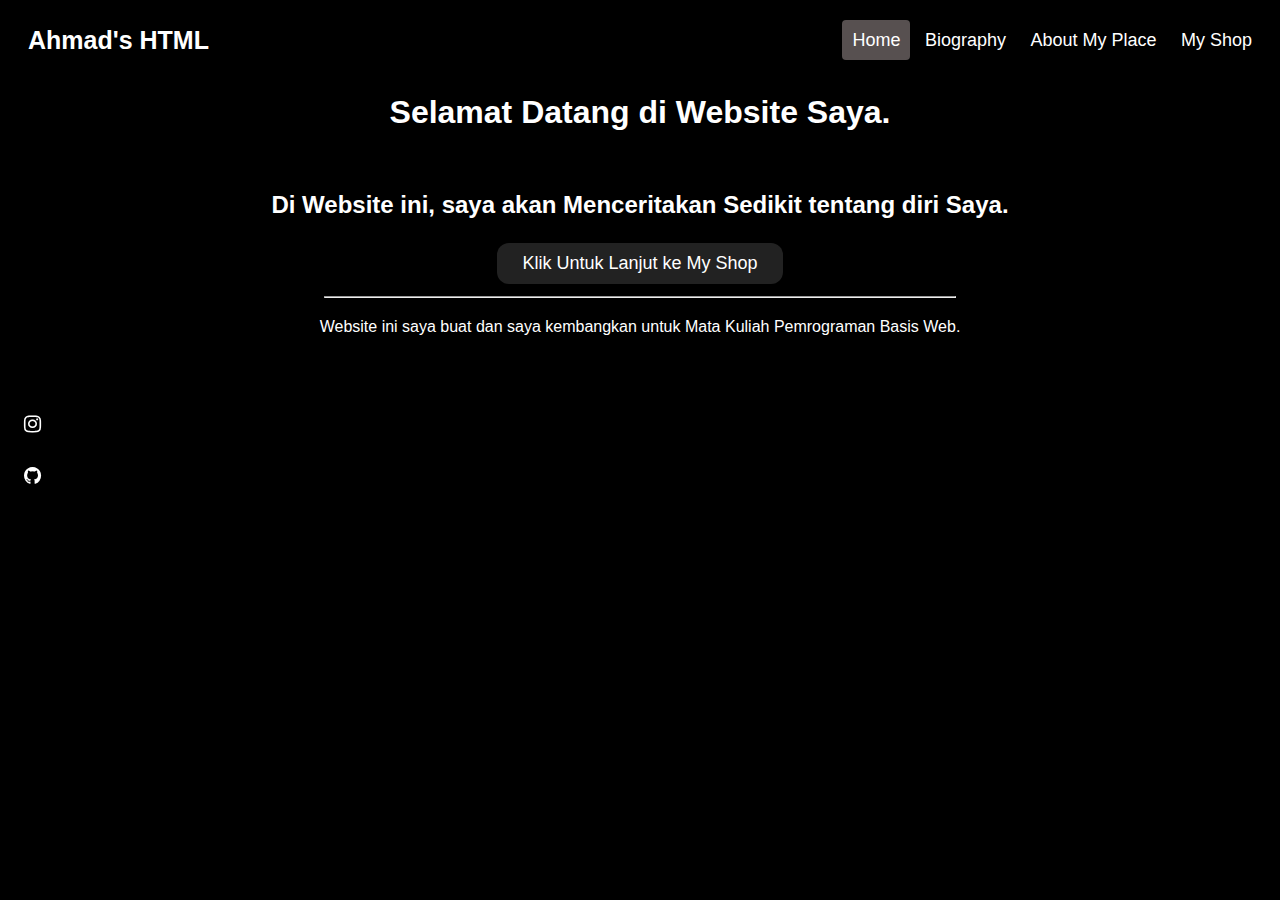
<file: index.html>
<html>
<head>
    <title>Beranda</title>
    <link rel="stylesheet" href="https://cdnjs.cloudflare.com/ajax/libs/font-awesome/4.7.0/css/font-awesome.min.css">
    <link rel="stylesheet" href="style.css">
    <meta name="viewport" content="width=device-width", initial-scale="1.0"></meta>
</head>
<body>
  <!-- Nav Bar -->
    <div class="header">
        <a href="index.html" class="logo">Ahmad's HTML</a>
        <div class="header-right">
          <a class="active" href="index.html">Home</a>
          <a href="biografi.html">Biography</a>
          <a href="place.html">About My Place</a>
          <a href="my_shop.html">My Shop</a>
        </div>
      </div>
      <center>
      <div class="slideupanimation">
      <h1>Selamat Datang di Website Saya.</h1><br>
      
        <h2>Di Website ini, saya akan Menceritakan Sedikit tentang diri Saya.</h2>
        <a href="my_shop.html">
        <button class="button">Klik Untuk Lanjut ke My Shop</button>
        <hr>
        </a>
        <p>Website ini saya buat dan saya kembangkan untuk Mata Kuliah Pemrograman Basis Web.</p>
      </div>
      </center>
      <!-- Icon bar -->
      <div class="icon-bar">
        <a href="https://www.instagram.com/ahd.abd._" class="instagram"><i class="fa fa-instagram"></i></a>
        <a href="https://github.com/abdulist" class="github"><i class="fa fa-github"></i></a>
      </div>
</body>
</html>
</file>
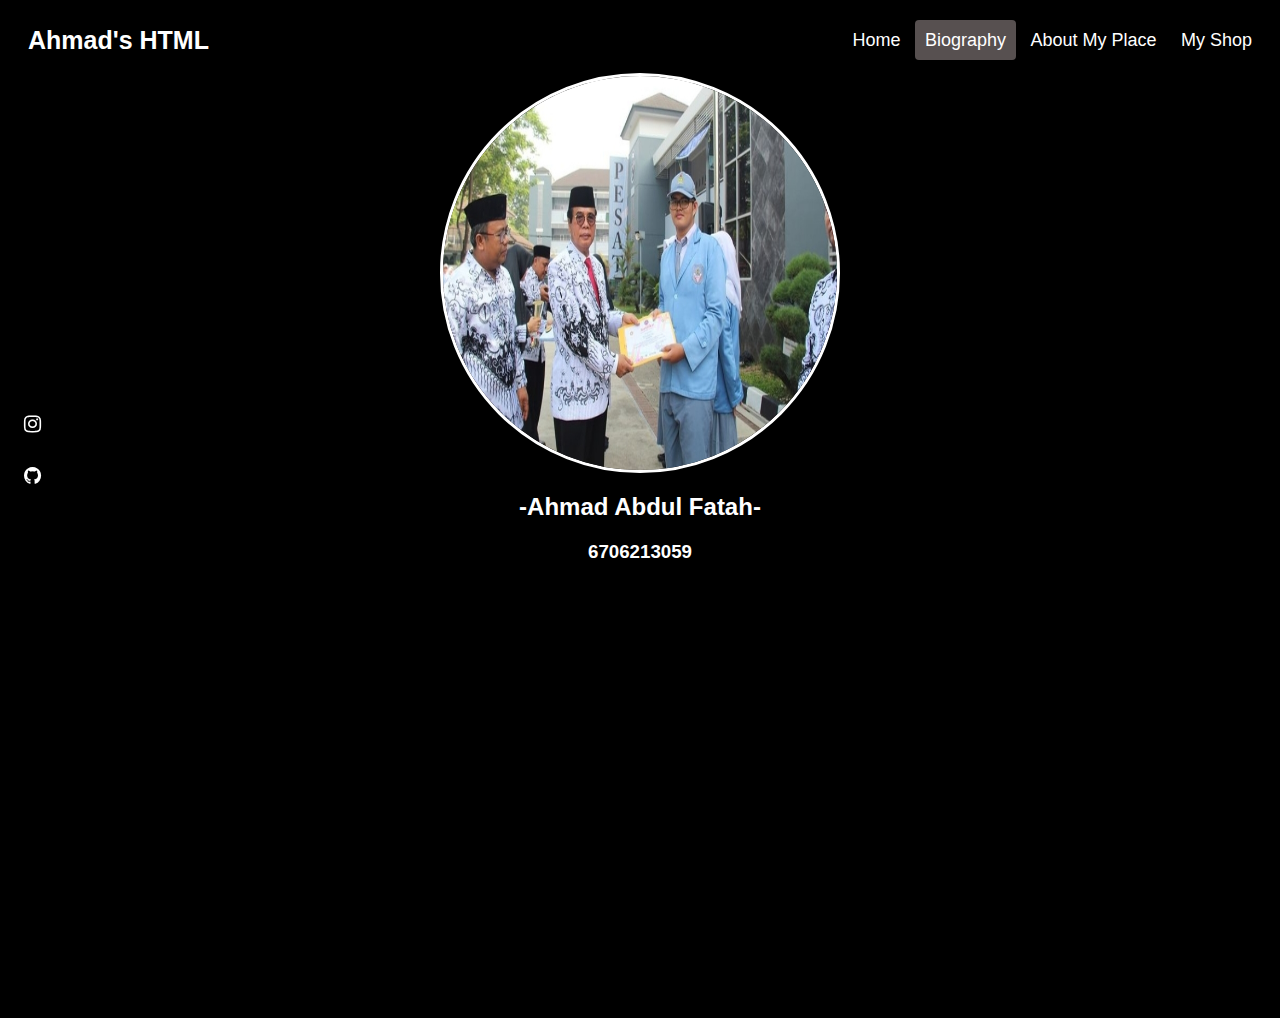
<file: biografi.html>
<html>
<head>
    <title>Biografi</title>
    <link rel="stylesheet" href="https://cdnjs.cloudflare.com/ajax/libs/font-awesome/4.7.0/css/font-awesome.min.css">
    <link rel="stylesheet" href="style.css">
    <meta name="viewport" content="width=device-width", initial-scale="1.0"></meta>
</head>
<body>
    <script src="javascript.js"></script>
  <!-- Nav Bar -->
    <div class="header">
        <a href="index.html" class="logo">Ahmad's HTML</a>
        <div class="header-right">
          <a href="index.html">Home</a>
          <a class="active" href="biografi.html">Biography</a>
          <a href="place.html">About My Place</a>
          <a href="my_shop.html">My Shop</a>
        </div>
      </div>
      <!-- Body -->
      <div class="slideupanimation">
      <center><img class="img-circle" src="img\me.jpg" alt="Ahmad Abdul Fatah">
        <h2>-Ahmad Abdul Fatah-</h2>
        <h3>6706213059</h3>
        <div class="reveal">
        <ul class="grid-container">
        <li class="grid-item">Halo, Perkenalkan nama saya Ahmad Abdul Fatah, NIM 6706213059. Umur saya Sekarang 18 Tahun. Saya lahir di Bogor pada Tanggal 30, Bulan Mei, Tahun 2003.
          saya Kuliah di Telkom University Bandung, jurusan D3 Rekayasa Perangkat Lunak
        </li>
        <li class="grid-item">Saya Mengenal Pemrograman Web semenjak SMA kelas 1, saya Mengikuti kelas Web Design selama 3 Tahun. Saya juga
          pernah mengikuti Lomba Olimpiade TIK Nasional bidang Web Design dan mendapatkan Juara Harapan ke-1</li>
        <li class="grid-item">Harapan saya dalam mempelajari Web Programming dapat lebih memperdalam HTML, CSS, Javascript dan PHP
          Secara Pure
        </li>
        <li class="grid-item">Karena Selama saya belajar 3 Tahun di SMA, saya menggunakan Framework Wordpress, dan hanya Mengetahui
          beberapa Fungsi, atribut, dan Tipe Data.
        </li>
        </ul>
        </div>
      </center>
      </div>
      <!-- Icon bar -->
      <div class="icon-bar">
        <a href="https://www.instagram.com/ahd.abd._" class="instagram"><i class="fa fa-instagram"></i></a>
        <a href="https://github.com/abdulist" class="github"><i class="fa fa-github"></i></a>
      </div>
</body>
</html>
</file>
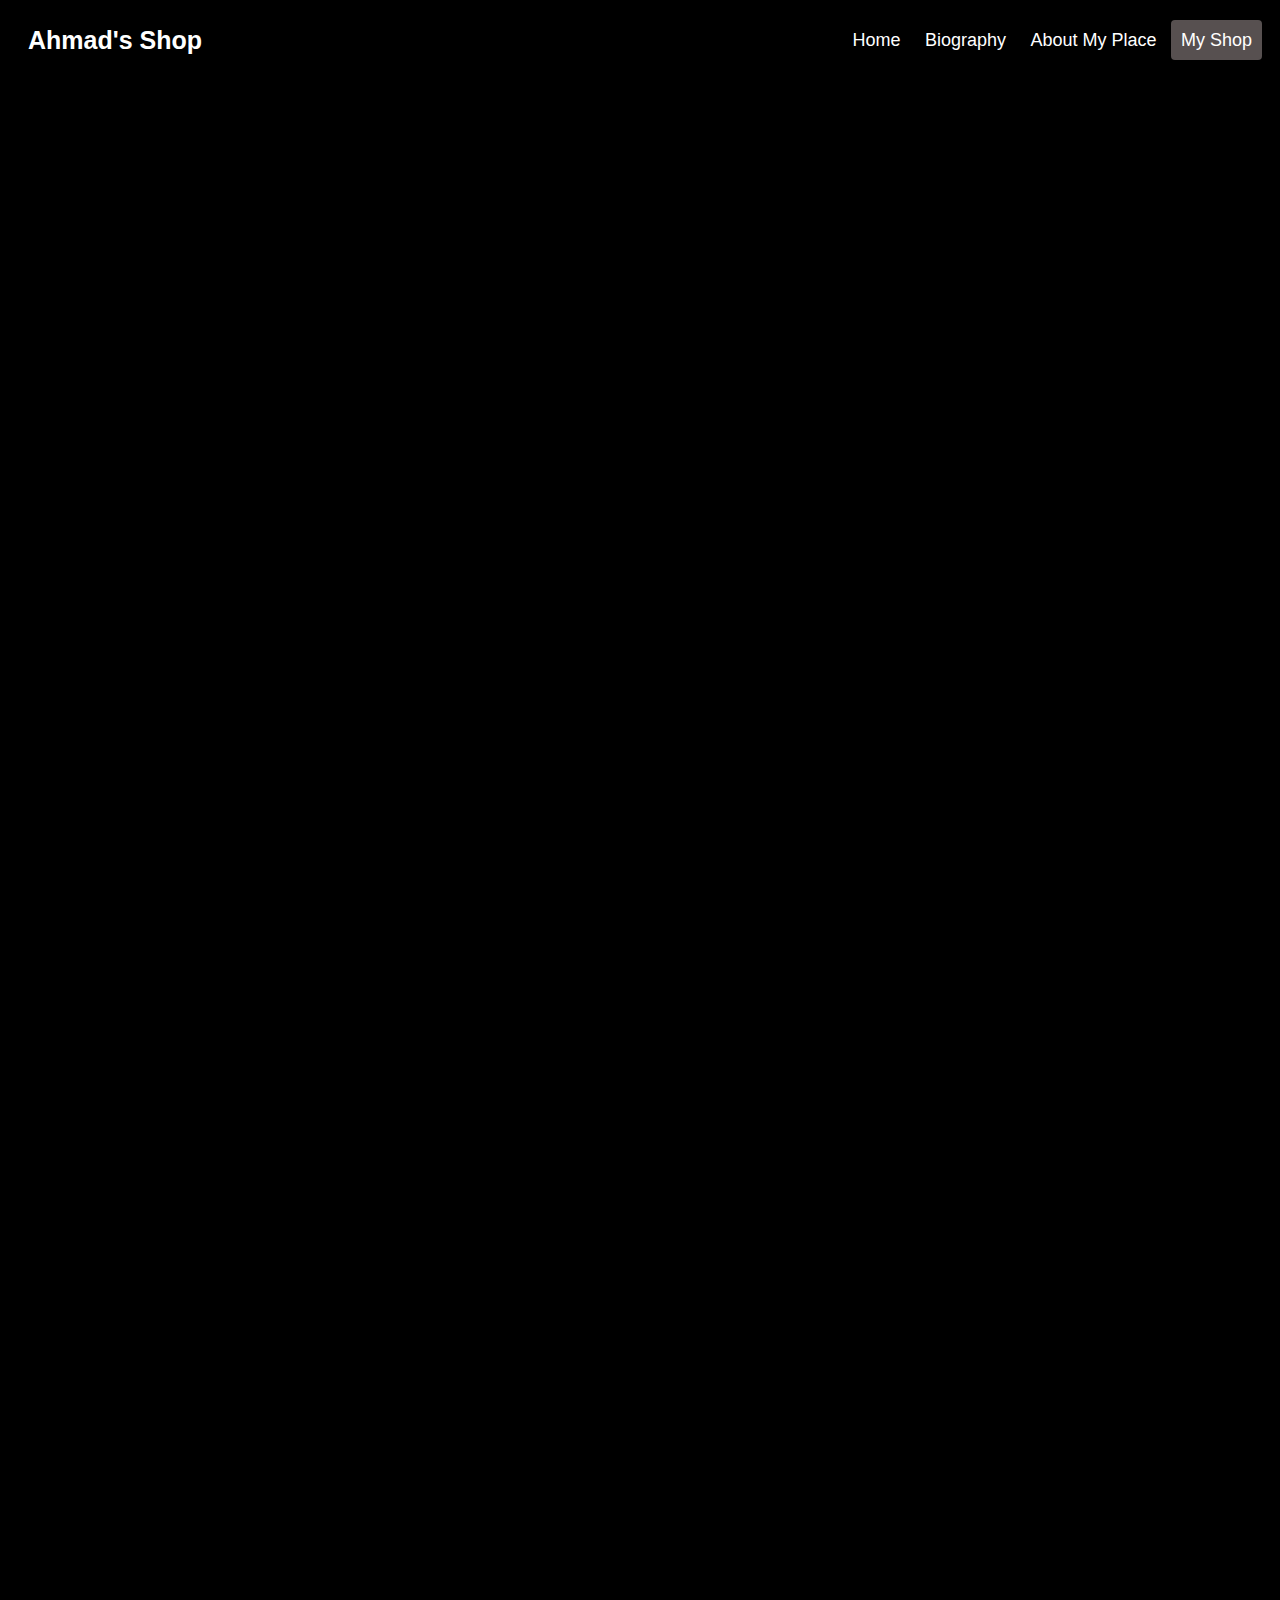
<file: my_shop.html>
<html>
    <head>
        <title>My Shop</title>
        <link rel="stylesheet" href="https://cdnjs.cloudflare.com/ajax/libs/font-awesome/4.7.0/css/font-awesome.min.css">
        <link rel="stylesheet" href="style.css">
        <meta name="viewport" content="width=device-width", initial-scale="1.0"></meta>
    </head>
    <body>
        <script src="javascript.js"></script>
        <!-- Nav Bar -->
    <div class="header">
        <a href="my_shop.html" class="logo">Ahmad's Shop</a>
        <div class="header-right">
          <a href="index.html">Home</a>
          <a href="biografi.html">Biography</a>
          <a href="place.html">About My Place</a>
          <a class="active" href="my_shop.html">My Shop</a>
        </div>
      </div>
      <center>

        <div class="reveal">
        <div class="slideupanimation">
        <div class="columns">
            <ul class="price">
                <li><img src="img/ip13blue.png" class="imgpricing"></li>
              <li class="header">iPhone 13 Pro Max Blue</li>
              <li>Rp 24.000.000,-</li>
              <li>512 GB</li>
              <li>6GB RAM</li>
              <li>Garansi Apple</li>
              <li>Ocean Blue</li>
              <li class="grey"><a href="#" class="button">Beli Sekarang!</a></li>
            </ul>
          </div>
          <div class="columns">
            <ul class="price">
                <li><img src="img/ip13gold.png" class="imgpricing"></li>
              <li class="header">iPhone 13 Pro Max Blue</li>
              <li>Rp 24.000.000,-</li>
              <li>512 GB</li>
              <li>6GB RAM</li>
              <li>Garansi Apple</li>
              <li>Gold</li>
              <li class="grey"><a href="#" class="button">Beli Sekarang!</a></li>
            </ul>
          </div>
          <div class="columns">
            <ul class="price">
                <li><img src="img/ipadprom1.png" class="imgpricing"></li>
              <li class="header">iPad Pro M1</li>
              <li>Rp 26.000.000,-</li>
              <li>512 GB</li>
              <li>6GB RAM</li>
              <li>Garansi Apple</li>
              <li>Grey</li>
              <li class="grey"><a href="#" class="button">Beli Sekarang!</a></li>
            </ul>
          </div>
          </div>
          </div>

        <div class="reveal">
        <div class="slideupanimation">
          <div class="columns">
            <ul class="price">
                <li><img src="img/pc2.png" class="imgpricing"></li>
              <li class="header">PC Rakitan 1</li>
              <li>Rp 31.000.000,-</li>
              <li>SSD NvME 1TB</li>
              <li>32GB RAM DDR4</li>
              <li>NVIDIA RTX 3080Ti</li>
              <li>Intel i9 11900k</li>
              <li class="grey"><a href="#" class="button">Beli Sekarang!</a></li>
            </ul>
          </div>
          <div class="columns">
            <ul class="price">
                <li><img src="img/pc1.png" class="imgpricing"></li>
              <li class="header">PC Rakitan 2</li>
              <li>Rp 27.000.000,-</li>
              <li>SSD NvME 1TB</li>
              <li>32GB RAM DDR4</li>
              <li>AMD Radeon RX 6000</li>
              <li>AMD Ryzen™ 9 5900HX</li>
              <li class="grey"><a href="#" class="button">Beli Sekarang!</a></li>
            </ul>
          </div>
          <div class="columns">
            <ul class="price">
                <li><img src="img/rogzpyg14.png" class="imgpricing"></li>
              <li class="header">ROG Zephyrus G14 GA401IU-HA182R</li>
              <li>Rp 22.999.000,-</li>
              <li>SSD NvME 1TB</li>
              <li>16GB SODIM DDR4</li>
              <li>GTX 1660Ti 6GB</li>
              <li>AMD Ryzen™ 9 4900HS</li>
              <li class="grey"><a href="#" class="button">Beli Sekarang!</a></li>
            </ul>
          </div>
            </div>
        </div>
      </center>
    </body>
</html>
</file>
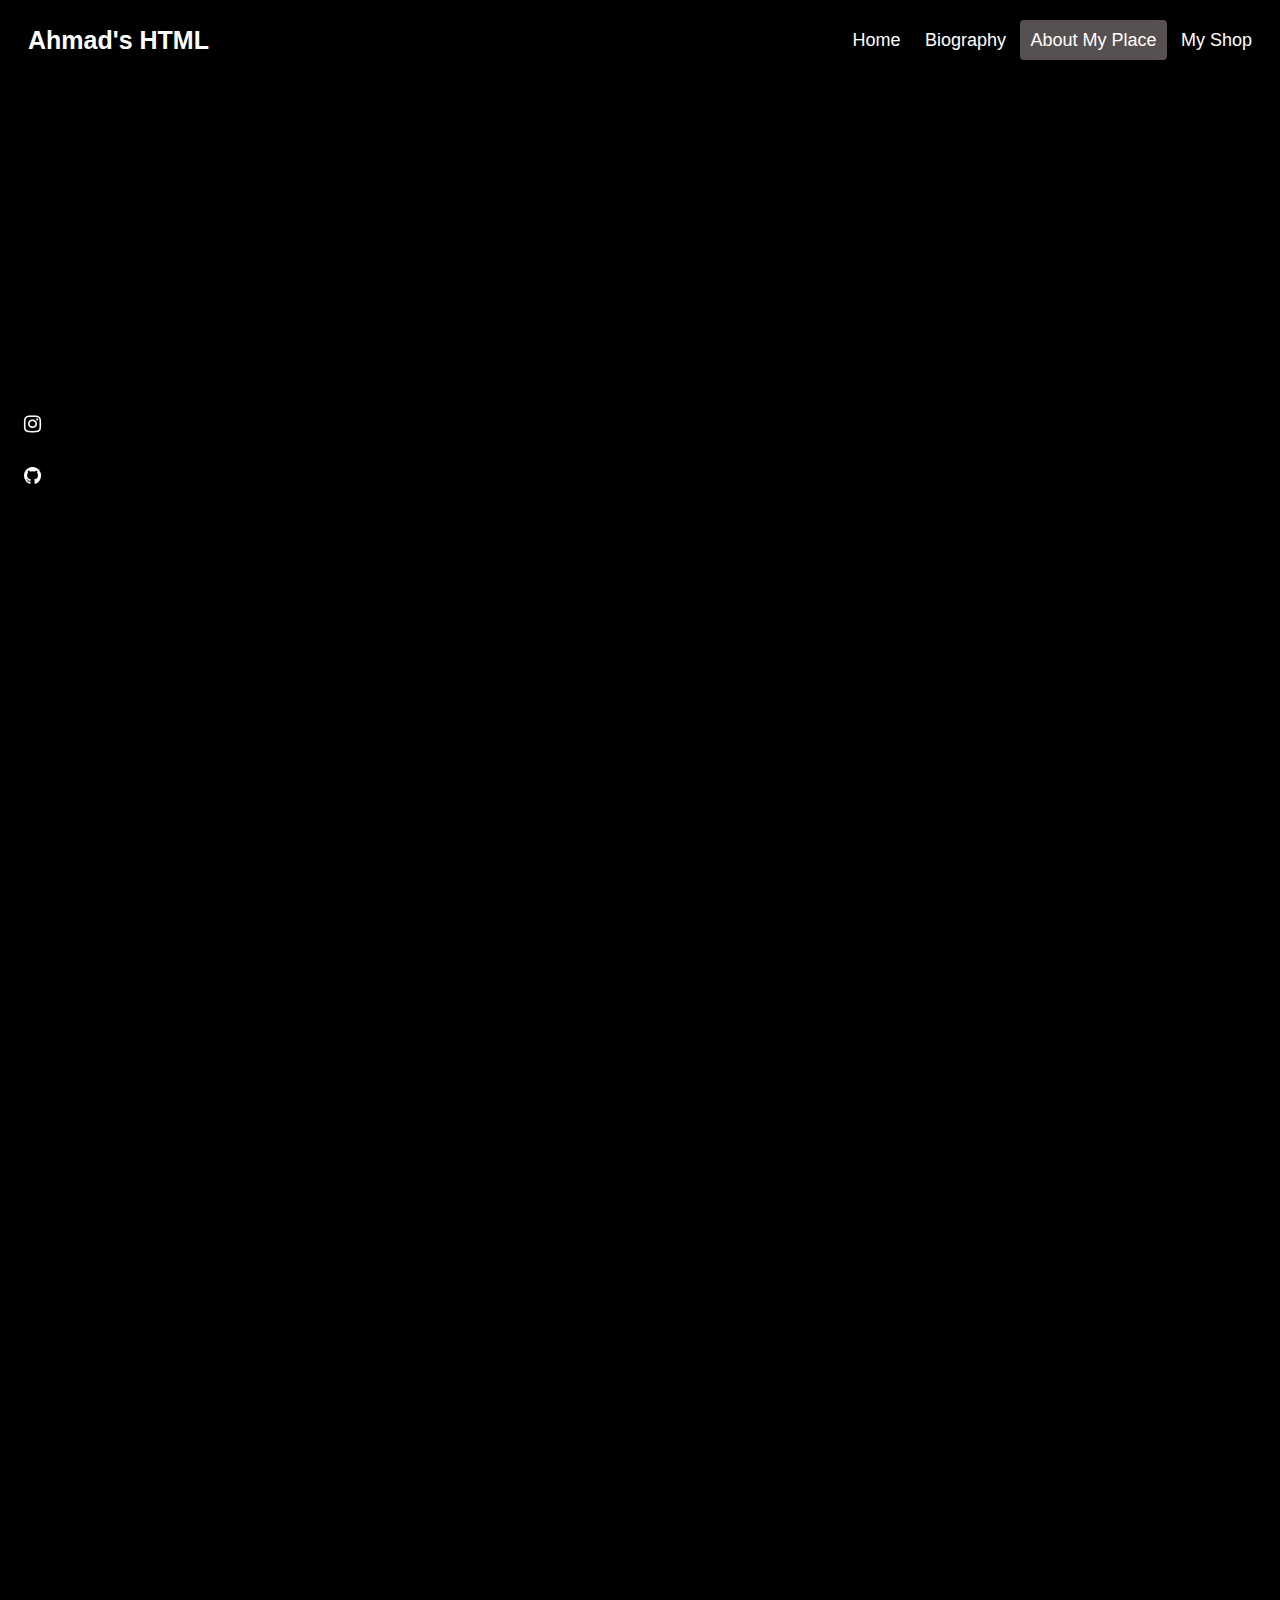
<file: place.html>
<html>
    <head>
        <title>About My Place</title>
        <link rel="stylesheet" href="https://cdnjs.cloudflare.com/ajax/libs/font-awesome/4.7.0/css/font-awesome.min.css">
        <link rel="stylesheet" href="style.css">
        <meta name="viewport" content="width=device-width", initial-scale="1.0"></meta>
    </head>
    <body>
      <script src="javascript.js"></script>
        <!-- Nav Bar -->
    <div class="header">
        <a href="index.html" class="logo">Ahmad's HTML</a>
        <div class="header-right">
          <a href="index.html">Home</a>
          <a href="biografi.html">Biography</a>
          <a class="active" href="place.html">About My Place</a>
          <a href="my_shop.html">My Shop</a>
        </div>
      </div>
      <center>

      <div class="reveal">
      <div class="slideupanimation">
        <h1>DEPOK</h1>
        <p>adalah sebuah kota yang berada di provinsi Jawa Barat, 
          Indonesia. Kota ini terletak tepat di selatan Jakarta, 
          yakni antara Jakarta dan Bogor. Dahulu Depok adalah kecamatan dalam wilayah Kabupaten Bogor, 
          yang kemudian mendapat status kota pada tanggal 27 April 1999.</p><br>

          <h1>Berikut adalah Tempat Rekreasi yang saya Rekomendasikan.</h1><br>
        <img class="img-circle" src="img\alundepok.jpg" alt="Alun Alun Depok">
        <h2>Alun Alun Kota Depok</h2>
        <p>Alun-Alun Kota Depok memiliki ragam fasilitas olahraga seperti lapangan basket,
           lapangan futsal, dan area skate park atau taman bermain skate,
            serta panjat tebing dan area bermain untuk anak.</p><hr>
      </div></div>
      <div class="reveal">
        <div class="slideupanimation">
        <img class="img-circle" src="img\margonda.jpg" alt="Margonda">
        <h2>Margonda</h2>
        <p>Margonda adalah salah satu bagian Depok yang banyak Tempat rekreasi nya, seperti Mall, Hotel, dll.</p>
        <hr>
        </div>
      </div>
      <div class="reveal">
        <div class="slideupanimation">
          <img class="img-circle" src="img\tamanwiladatika.jpg" alt="Taman Wiladatika">
          <h2>Taman Wiladatika</h2>
          <p>Taman ini Didirikan sejak Tahun 1980. Taman ini memiliki Pepohonan yang sudah tumbuh tinggi, dan Rindang.
             Taman juga sangat sejuk dan teduh sehingga pengunjung akan merasa nyaman saat jalan jalan disini. 
          </p>
          <hr>
          </div>
        </div>
        <div class="reveal">
          <div class="slideupanimation">
            <img class="img-circle" src="img\cagaralamdepok.jpeg" alt="Cagar Alam Depok">
            <h2>Taman Hutan Raya Depok</h2>
            <p>Cagar Alam Depok Berdiri pada abad-17, Cagar Alam Kota Depok pada masa itu memiliki pepohonan yang menjulang tinggi
               dan menjadi habitat bagi aneka jenis burung. 
               Hewan-hewan langka pada masa itu juga masih tinggal di hutan ini, 
               misalnya harimau jawa, kijang, monyet, bangau putih, dan lainnya. Selain itu, 
               sekitar 40.000 jenis tanaman herbal juga tumbuh di area ini. 
            </p>
          </div>
            <hr>
            <div class="minitext">Referensi 1: https://id.wikipedia.org/wiki/Kota_Depok</div>
            <div class="minitext">Referensi 2: https://anekatempatwisata.com/tempat-wisata-di-depok/</div>
            </div>
            <div class="icon-bar">
              <a href="https://www.instagram.com/ahd.abd._" class="instagram"><i class="fa fa-instagram"></i></a>
              <a href="https://github.com/abdulist" class="github"><i class="fa fa-github"></i></a>
            </div>
          </div>
    </center>
    </body>
</html>
</file>
<file: style.css>
/*BAGIAN HEADER*/
.header {
    overflow: hidden;
    background-color: #000000;
    padding: 20px 10px;
  }
  
  
  .header a {
    float: center;
    color: rgb(255, 255, 255);
    text-align: center;
    padding: 10px;
    text-decoration: none;
    font-size: 18px;
    line-height: 25px;
    border-radius: 4px;
  }
  
  
  .header a.logo {
    font-size: 25px;
    font-weight: bold;
  }
  
  
  .header a:hover {
    background-color: rgb(255, 255, 255);
    color: black;
    transition: all 0.3s ease;
  }
  
  
  .header a.active {
    background-color: rgb(87, 80, 80);
    color: white;
  }
  
  
  .header-right {
    float: right;
  }
  

  @media screen and (max-width: 500px) {
    .header a {
      float: none;
      display: block;
      text-align: left;
    }
    .header-right {
      float: none;
    }
  }
/*BAGIAN ICON BAR*/
.icon-bar {
  position: fixed;
  top: 50%;
  -webkit-transform: translateY(-50%);
  -ms-transform: translateY(-50%);
  transform: translateY(-50%);
}

.icon-bar a {
  display: block;
  text-align: center;
  padding: 16px;
  transition: all 0.3s ease;
  color: rgb(255, 255, 255);
  font-size: 20px;
}

.icon-bar a:hover {
  background-color: rgb(255, 0, 0);
}

.instagram {
  background: rgb(0, 0, 0);
  color: rgb(255, 255, 255);
}

.github {
  background: rgba(0, 0, 0, 0.986);
  color: rgb(255, 255, 255);
}
/*BAGIAN BODY*/
body {
  background-color: #000000;
  }

  body {
    font-family: 'Trebuchet MS', sans-serif;
    color:white;
    text-align: justify;
    text-justify: inter-word;
  }
/*BAGIAN IMAGE*/
  .img-circle {
    display: inline-block;
    position: relative;
    width: 400px;
    height: 400px;
    overflow: hidden;
    border-radius: 50%;
    border-style: solid;
    } 
    .circular--landscape img {
    width: auto;
    height: auto;
    margin-left: -50px;
  }
/*BAGIAN CONTAINER*/
  .grid-container{
    font-size: 0;
    text-align: justify;
  }

  .grid-container:after{
    content: "";
    display: inline-block;
    width: 100%;
  }

  .grid-item{
    display: inline-block;
    width: 45%;
    background: #333;
    padding: 30px;
    margin: 10px 0;
    font-size: 1rem;
  }
  /*BAGIAN BUTTON*/
  .button {
    font-family: 'Trebuchet MS', sans-serif;
    background-color: #000000; /* Green */
    border: none;
    color: rgb(255, 255, 255);
    padding: 20px;
    text-align: center;
    text-decoration: none;
    display: inline-block;
    font-size: 16px;
    margin: 4px 2px;
    cursor: pointer;
    border-radius: 12px;
    border-style: solid;
  }
  .button:hover {
    background-color: rgb(255, 255, 255);
    color: #000000;
    transition: all 0.3s ease;
  }
/*BAGIAN ANIMASI*/
  .slideupanimation{
  position: relative;
  animation-name: slideup;
  animation-duration: 2s;
  animation-timing-function: linear;
  }


  @keyframes slideup{
    0%  {top: 200px; opacity: 0%;}
    25%  {top: 150px; opacity: 25%;}
    50%  {top: 100px; opacity: 50%;}
    75%  {top: 50px; opacity: 75%;}
    100%  {top: 0px; opacity: 100%;}
  }

  hr{
    width: 50%;
    color: white;
  }

  .minitext{
    text-align: right;
    font-size: 8px;
  }

  p{
    padding-left: 150px;
    padding-right: 150px;
    margin: 20px;
    text-align: center;
  }
/*BAGIAN TRANSISI*/
  .reveal{
    position: relative;
    transform: translateY(150px);
    opacity: 0;
    transition: 1s all ease;
  }
  
  .reveal.active{
    transform: translateY(0);
    opacity: 1;
  }
/*PRICING SECTION*/
  *{
    box-sizing: border-box;
  }
  
  .columns {
    float: left;
    width: 33.3%;
    padding: 8px;
  }
  
  .price {
    list-style-type: none;
    border: 1px solid rgb(255, 255, 255);
    margin: 0;
    padding: 0;
    -webkit-transition: 0.3s;
    transition: 0.3s;
  }
  
  .price:hover {
    box-shadow: 0 8px 12px 0 rgba(0,0,0,0.2)
  }
  
  .price .header {
    background-color: #111;
    color: white;
    font-size: 25px;
  }
  
  .price li {
    border-bottom: 1px solid #eee;
    padding: 20px;
    text-align: center;
  }
  
  .price .grey {
    background-color: #eee;
    font-size: 20px;
  }
  
  .button {
    background-color: #222222;
    border: none;
    color: white;
    padding: 10px 25px;
    text-align: center;
    text-decoration: none;
    font-size: 18px;
  }
  
  @media only screen and (max-width: 600px) {
    .columns {
      width: 100%;
    }
  }

  .imgpricing{
    height: 400px;
    width: 300px;
  }
</file>
